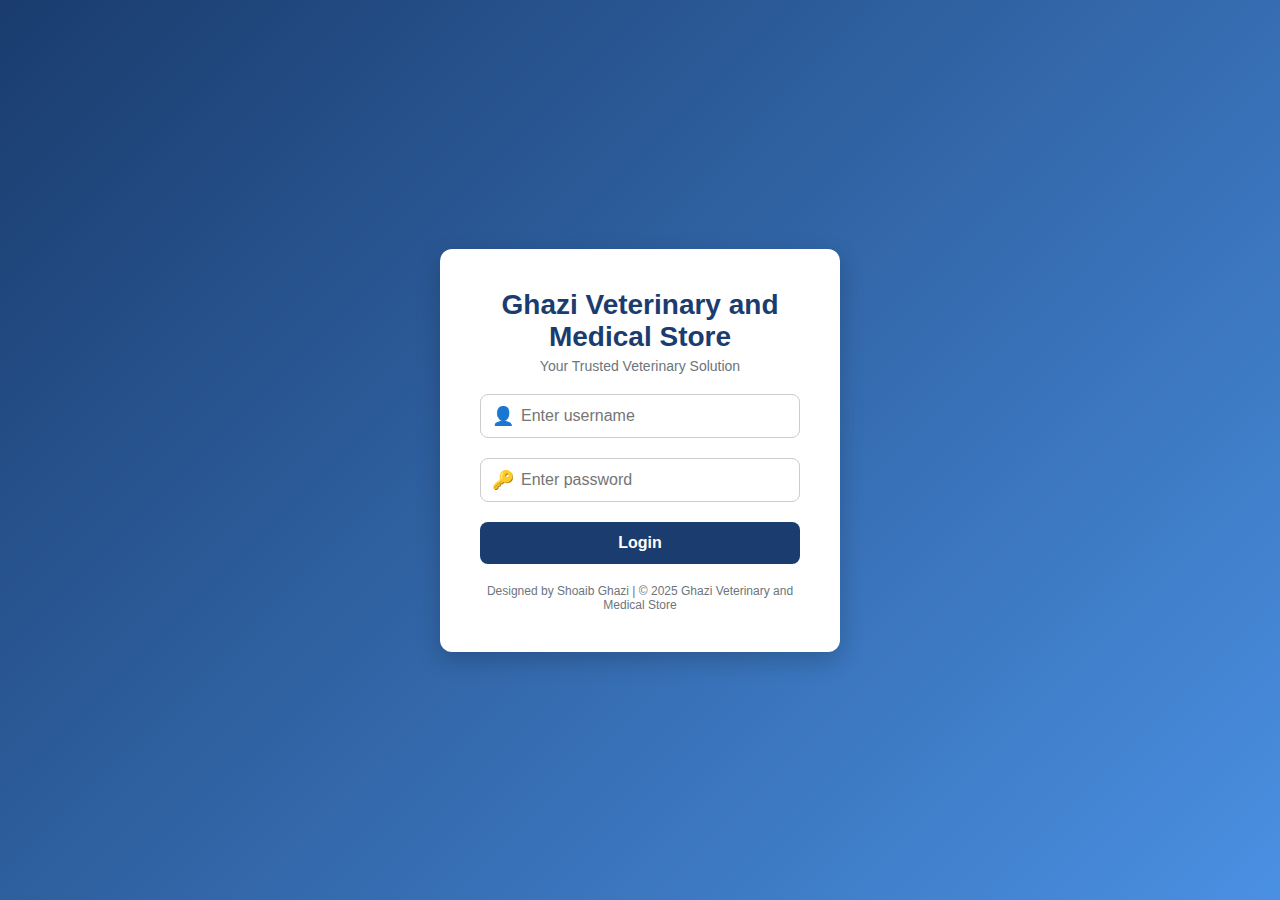
<file: index.html>
<!DOCTYPE html>
<html lang="en">
<head>
    <meta charset="UTF-8">
    <meta name="viewport" content="width=device-width, initial-scale=1.0">
    <title>Dashboard - Ghazi Veterinary and Medical Store</title>
    <link rel="stylesheet" href="styles.css">
</head>
<body>
    <header>
        <div class="logo">Ghazi Veterinary and Medical Store</div>
        <div class="header-right">
            <button class="hamburger" onclick="toggleSidebar()">☰</button>
            <a href="#" onclick="logout()" class="logout-link">Logout</a>
        </div>
    </header>
    <div class="container">
        <nav class="sidebar">
            <a href="index.html" class="active">Dashboard</a>
            <a href="inventory.html">Inventory</a>
            <a href="billing.html">Billing</a>
            <a href="customer.html">Customers</a>
            <a href="reports.html">Reports</a>
        </nav>
        <main class="main-content">
            <h1>Welcome to Ghazi Veterinary</h1>
            <p>Manage your veterinary and medical store efficiently.</p>
            <div class="stats-grid">
                <div class="stat-card">
                    <h3>Total Medicines</h3>
                    <p id="dash-total-medicines">0</p>
                </div>
                <div class="stat-card">
                    <h3>Total Customers</h3>
                    <p id="dash-total-customers">0</p>
                </div>
                <div class="stat-card">
                    <h3>Total Sales</h3>
                    <p id="dash-total-sales">0.00</p>
                </div>
            </div>
        </main>
    </div>
    <script src="script.js"></script>
</body>
</html>
</file>
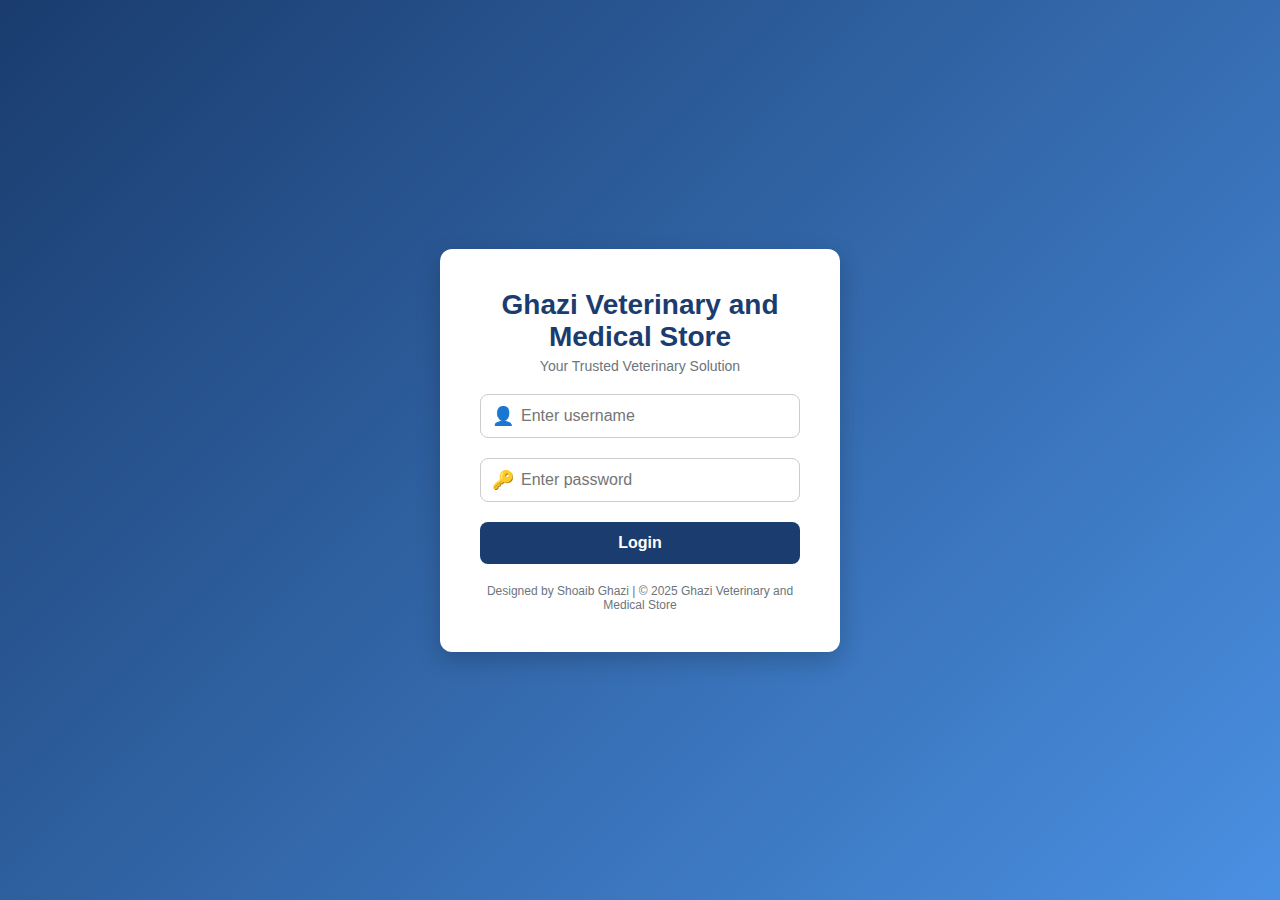
<file: billing.html>
<!DOCTYPE html>
<html lang="en">
<head>
    <meta charset="UTF-8">
    <meta name="viewport" content="width=device-width, initial-scale=1.0">
    <title>Billing - Ghazi Veterinary and Medical Store</title>
    <link rel="stylesheet" href="styles.css">
</head>
<body>
    <header>
        <div class="logo">Ghazi Veterinary and Medical Store</div>
        <div class="header-right">
            <button class="hamburger" onclick="toggleSidebar()">☰</button>
            <a href="#" onclick="logout()" class="logout-link">Logout</a>
        </div>
    </header>
    <div class="container">
        <nav class="sidebar">
            <a href="index.html">Dashboard</a>
            <a href="inventory.html">Inventory</a>
            <a href="billing.html" class="active">Billing</a>
            <a href="customer.html">Customers</a>
            <a href="reports.html">Reports</a>
        </nav>
        <main class="main-content">
            <h1>Billing</h1>
            <div class="form-container">
                <h2>Create Bill</h2>
                <div class="form-group">
                    <label for="medicine">Select Medicine</label>
                    <select id="medicine"></select>
                </div>
                <div class="form-group">
                    <label for="quantity">Quantity</label>
                    <input type="number" id="quantity" placeholder="Enter quantity" min="1">
                </div>
                <button onclick="addToBill()">Add to Bill</button>
                <p id="bill-error" class="error"></p>
            </div>
            <h2>Bill Summary</h2>
            <table id="bill-table">
                <thead>
                    <tr>
                        <th>Name</th>
                        <th>Quantity</th>
                        <th>Price</th>
                        <th>Total</th>
                        <th>Action</th>
                    </tr>
                </thead>
                <tbody id="bill-body"></tbody>
            </table>
            <p>Total: <span id="total">0.00</span></p>
            <button onclick="completeBill()">Complete Bill</button>
            <h2>Billing History</h2>
            <div id="billing-history"></div>
        </main>
    </div>
    <script src="script.js"></script>
</body>
</html>
</file>
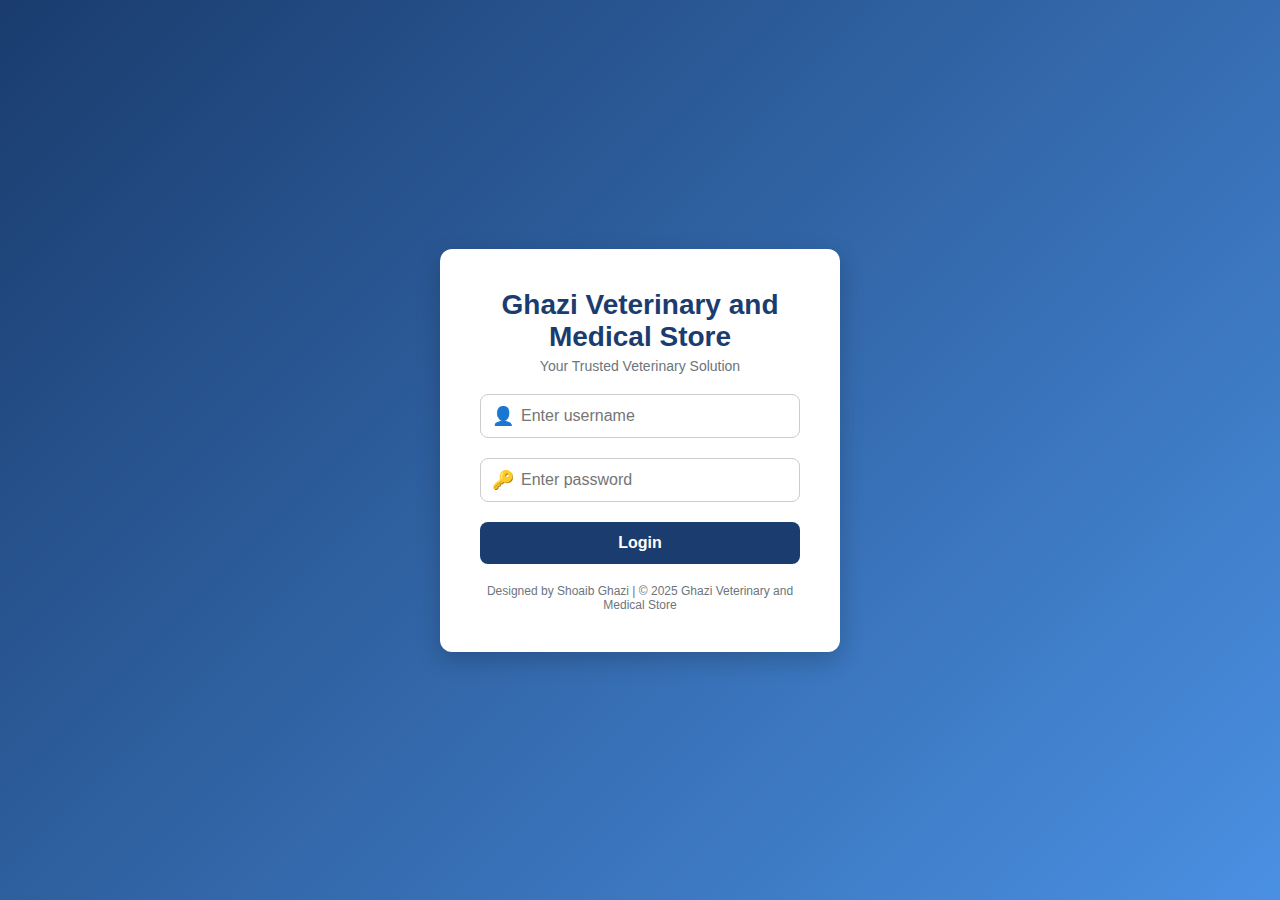
<file: customer.html>
<!DOCTYPE html>
<html lang="en">
<head>
    <meta charset="UTF-8">
    <meta name="viewport" content="width=device-width, initial-scale=1.0">
    <title>Customers - Ghazi Veterinary and Medical Store</title>
    <link rel="stylesheet" href="styles.css">
</head>
<body>
    <header>
        <div class="logo">Ghazi Veterinary and Medical Store</div>
        <div class="header-right">
            <button class="hamburger" onclick="toggleSidebar()">☰</button>
            <a href="#" onclick="logout()" class="logout-link">Logout</a>
        </div>
    </header>
    <div class="container">
        <nav class="sidebar">
            <a href="index.html">Dashboard</a>
            <a href="inventory.html">Inventory</a>
            <a href="billing.html">Billing</a>
            <a href="customer.html" class="active">Customers</a>
            <a href="reports.html">Reports</a>
        </nav>
        <main class="main-content">
            <h1>Customer Management</h1>
            <div class="form-container">
                <h2>Add Customer</h2>
                <div class="form-group">
                    <label for="name">Name</label>
                    <input type="text" id="name" placeholder="Enter customer name">
                </div>
                <div class="form-group">
                    <label for="contact">Contact</label>
                    <input type="text" id="contact" placeholder="Enter contact info">
                </div>
                <div class="form-group">
                    <label for="notes">Notes</label>
                    <textarea id="notes" placeholder="Enter notes"></textarea>
                </div>
                <button onclick="addCustomer()">Add Customer</button>
            </div>
            <h2>Customer List</h2>
            <table id="customer-table">
                <thead>
                    <tr>
                        <th>Name</th>
                        <th>Contact</th>
                        <th>Notes</th>
                        <th>Action</th>
                    </tr>
                </thead>
                <tbody id="customer-body"></tbody>
                </table>
            </main>
        </div>
        <script src="script.js"></script>
    </body>
</html>
</file>
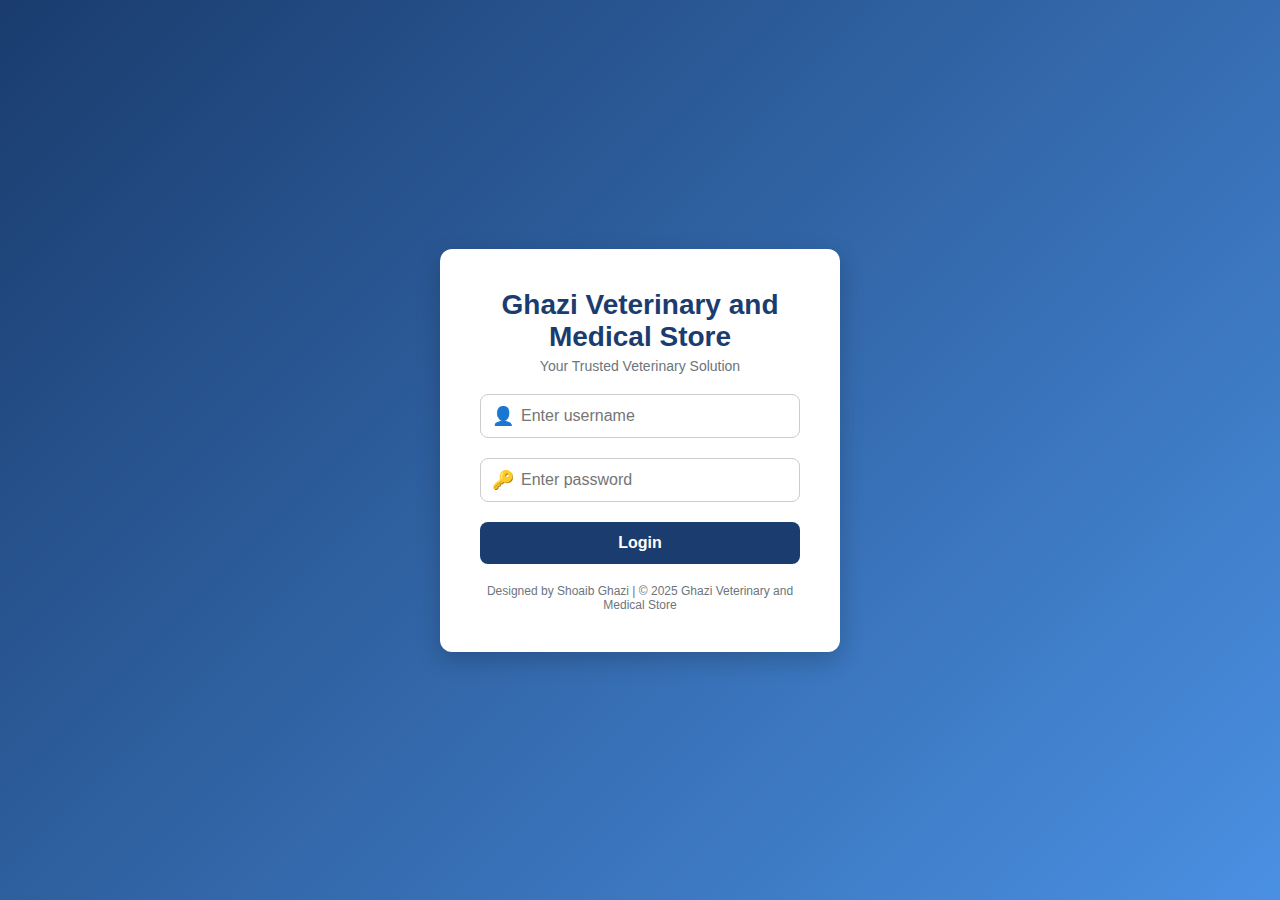
<file: inventory.html>
<!DOCTYPE html>
<html lang="en">
<head>
    <meta charset="UTF-8">
    <meta name="viewport" content="width=device-width, initial-scale=1.0">
    <title>Inventory - Ghazi Veterinary and Medical Store</title>
    <link rel="stylesheet" href="styles.css">
</head>
<body>
    <header>
        <div class="logo">Ghazi Veterinary and Medical Store</div>
        <div class="header-right">
            <button class="hamburger" onclick="toggleSidebar()">☰</button>
            <a href="#" onclick="logout()" class="logout-link">Logout</a>
        </div>
    </header>
    <div class="container">
        <nav class="sidebar">
            <a href="index.html">Dashboard</a>
            <a href="inventory.html" class="active">Inventory</a>
            <a href="billing.html">Billing</a>
            <a href="customer.html">Customers</a>
            <a href="reports.html">Reports</a>
        </nav>
        <main class="main-content">
            <h1>Inventory Management</h1>
            <div class="form-container">
                <h2>Add Medicine</h2>
                <div class="form-group">
                    <label for="name">Name</label>
                    <input type="text" id="name" placeholder="Enter medicine name">
                </div>
                <div class="form-group">
                    <label for="company">Company</label>
                    <input type="text" id="company" placeholder="Enter company name">
                </div>
                <div class="form-group">
                    <label for="quantity">Quantity</label>
                    <input type="number" id="quantity" placeholder="Enter quantity">
                </div>
                <div class="form-group">
                    <label for="price">Price per Unit</label>
                    <input type="number" id="price" placeholder="Enter price">
                </div>
                <div class="form-group">
                    <label for="expiry">Expiry Date</label>
                    <input type="date" id="expiry">
                </div>
                <button onclick="addMedicine()">Add Medicine</button>
            </div>
            <h2>Medicine List</h2>
            <table id="medicine-table">
                <thead>
                    <tr>
                        <th>Name</th>
                        <th>Company</th>
                        <th>Quantity</th>
                        <th>Price</th>
                        <th>Expiry Date</th>
                        <th>Action</th>
                    </tr>
                </thead>
                <tbody id="medicine-body"></tbody>
            </table>
        </main>
    </div>
    <script src="script.js"></script>
</body>
</html>
</file>
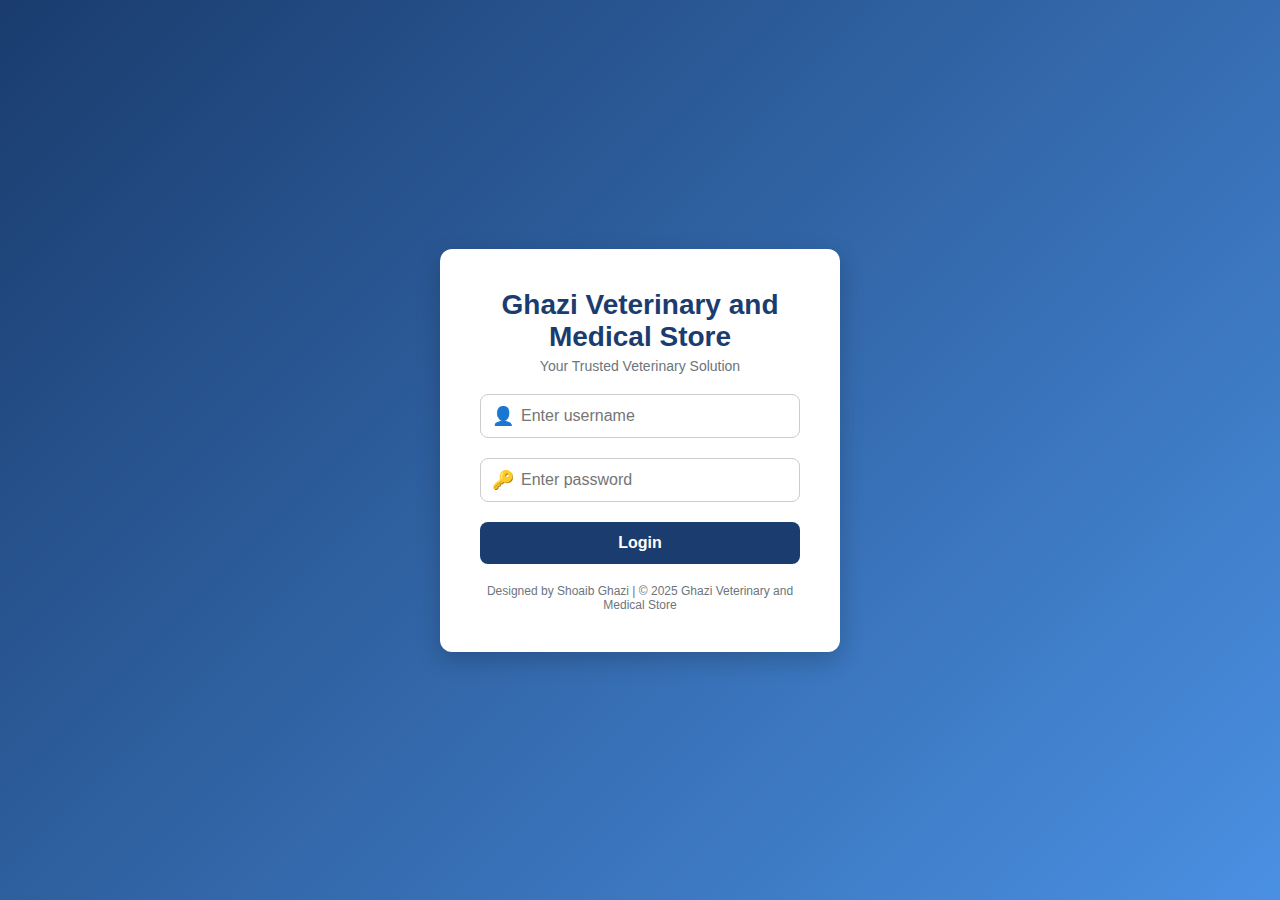
<file: login.html>
<!DOCTYPE html>
<html lang="en">
<head>
    <meta charset="UTF-8">
    <meta name="viewport" content="width=device-width, initial-scale=1.0">
    <title>Login - Ghazi Veterinary and Medical Store</title>
    <style>
        * {
            margin: 0;
            padding: 0;
            box-sizing: border-box;
            font-family: 'Segoe UI', Arial, sans-serif;
        }

        body {
            display: flex;
            justify-content: center;
            align-items: center;
            min-height: 100vh;
            background: linear-gradient(135deg, #1a3c6e, #4a90e2);
            overflow: hidden;
        }

        .login-container {
            background: #fff;
            padding: 40px;
            border-radius: 12px;
            box-shadow: 0 8px 24px rgba(0, 0, 0, 0.2);
            width: 100%;
            max-width: 400px;
            animation: fadeIn 0.5s ease-in-out;
        }

        @keyframes fadeIn {
            from { opacity: 0; transform: translateY(-20px); }
            to { opacity: 1; transform: translateY(0); }
        }

        .logo {
            text-align: center;
            margin-bottom: 20px;
        }

        .logo h1 {
            color: #1a3c6e;
            font-size: 28px;
            font-weight: 700;
        }

        .logo p {
            color: #6c757d;
            font-size: 14px;
            margin-top: 5px;
        }

        .form-group {
            position: relative;
            margin-bottom: 20px;
        }

        .form-group input {
            width: 100%;
            padding: 12px 12px 12px 40px;
            border: 1px solid #ccc;
            border-radius: 8px;
            font-size: 16px;
            transition: border-color 0.3s, box-shadow 0.3s;
        }

        .form-group input:focus {
            outline: none;
            border-color: #1a3c6e;
            box-shadow: 0 0 8px rgba(26, 60, 110, 0.2);
        }

        .form-group .icon {
            position: absolute;
            left: 12px;
            top: 50%;
            transform: translateY(-50%);
            color: #6c757d;
            font-size: 18px;
        }

        .error {
            color: #dc3545;
            background: #f8d7da;
            padding: 10px;
            border-radius: 6px;
            margin-bottom: 20px;
            font-size: 14px;
            display: none;
            text-align: center;
        }

        button {
            width: 100%;
            padding: 12px;
            background: #1a3c6e;
            color: #fff;
            border: none;
            border-radius: 8px;
            font-size: 16px;
            font-weight: 600;
            cursor: pointer;
            transition: background 0.3s, transform 0.2s;
        }

        button:hover {
            background: #2a4c8e;
            transform: translateY(-2px);
        }

        button:active {
            transform: translateY(0);
        }

        .footer {
            text-align: center;
            margin-top: 20px;
            color: #6c757d;
            font-size: 12px;
        }

        @media (max-width: 480px) {
            .login-container {
                padding: 20px;
                margin: 10px;
            }

            .logo h1 {
                font-size: 24px;
            }

            .form-group input {
                font-size: 14px;
                padding: 10px 10px 10px 36px;
            }

            .form-group .icon {
                font-size: 16px;
            }

            button {
                font-size: 14px;
                padding: 10px;
            }
        }
    </style>
</head>
<body>
    <div class="login-container">
        <div class="logo">
            <h1>Ghazi Veterinary and Medical Store</h1>
            <p>Your Trusted Veterinary Solution</p>
        </div>
        <div id="error" class="error"></div>
        <div class="form-group">
            <span class="icon">👤</span>
            <input type="text" id="username" placeholder="Enter username" autocomplete="off">
        </div>
        <div class="form-group">
            <span class="icon">🔑</span>
            <input type="password" id="password" placeholder="Enter password">
        </div>
        <button onclick="login()">Login</button>
        <div class="footer">
            <p>Designed by Shoaib Ghazi | &copy; 2025 Ghazi Veterinary and Medical Store</p>
        </div>
    </div>
    <script src="script.js"></script>
</body>
</html>
</file>
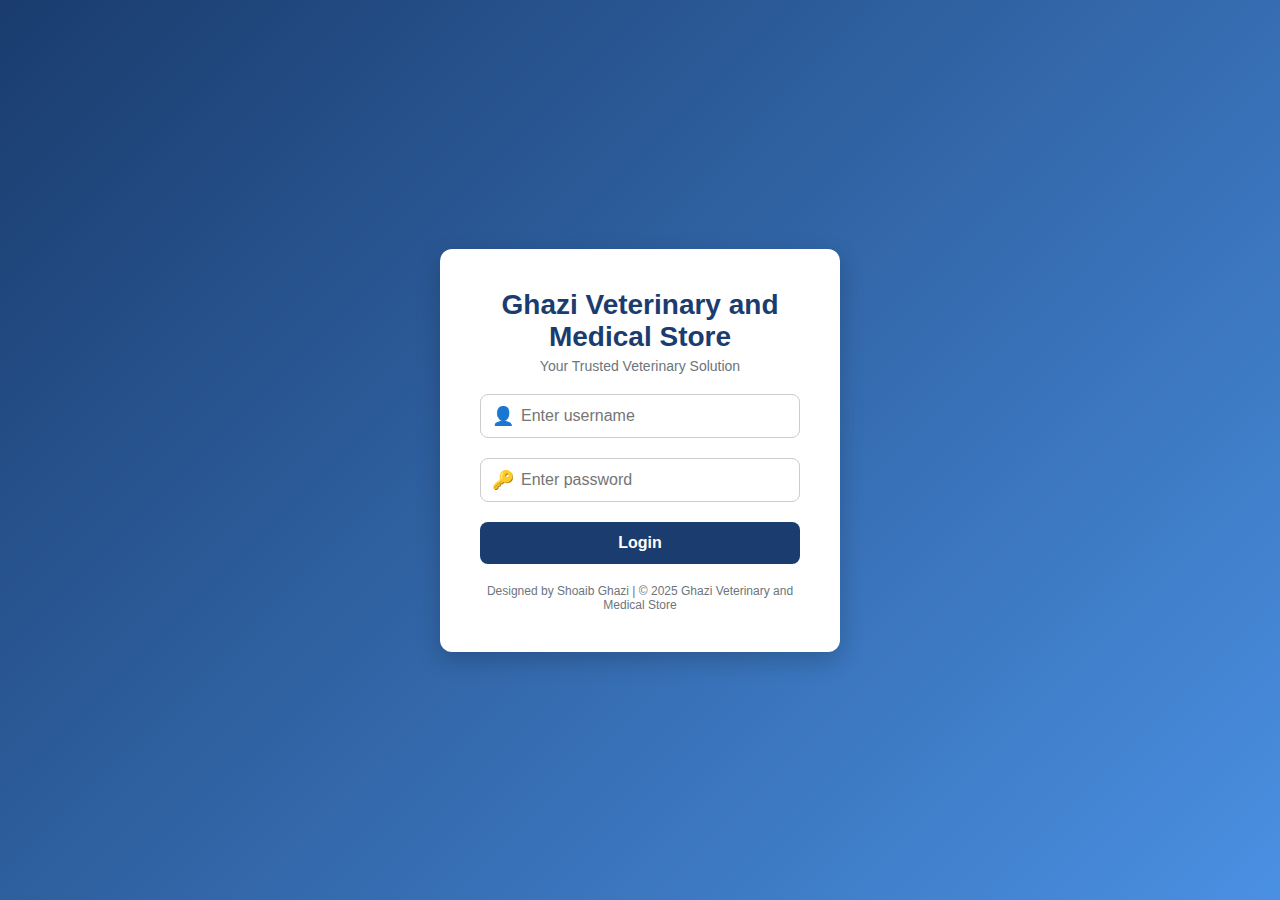
<file: reports.html>
<!DOCTYPE html>
<html lang="en">
<head>
    <meta charset="UTF-8">
    <meta name="viewport" content="width=device-width, initial-scale=1.0">
    <title>Reports - Ghazi Veterinary and Medical Store </title>
    <link rel="stylesheet" href="styles.css">
</head>
<body>
    <header>
        <div class="logo">Ghazi Veterinary and Medical Store</div>
        <div class="header-right">
            <button class="hamburger" onclick="toggleSidebar()">☰</button>
            <a href="#" onclick="logout()" class="logout-link">Logout</a>
        </div>
    </header>
    <div class="container">
        <nav class="sidebar">
            <a href="index.html">Dashboard</a>
            <a href="inventory.html">Inventory</a>
            <a href="billing.html">Billing</a>
            <a href="customer.html">Customers</a>
            <a href="reports.html" class="active">Reports</a>
        </nav>
        <main class="main-content">
            <h1>Reports</h1>
            <div class="stats-grid">
                <div class="report-card">
                    <h3>Total Medicines</h3>
                    <p id="total-medicines">0</p>
                </div>
                <div class="report-card">
                    <h3>Total Sales</h3>
                    <p id="total-sales">0.00</p>
                </div>
                <div class="report-card">
                    <h3>Total Customers</h3>
                    <p id="total-customers">0</p>
                </div>
                <div class="report-card">
                    <h3>Total Stock</h3>
                    <p id="total-stock">0</p>
                </div>
            </div>
        </main>
    </div>
    <script src="script.js"></script>
</body>
</html>
</file>
<file: styles.css>
body {
    margin: 0;
    font-family: 'Segoe UI', Arial, sans-serif;
    background-color: #e8ecef;
    color: #333;
    line-height: 1.6;
}

h1, h2, h3 {
    color: #1a3c6e;
}

/* Header */
header {
    background: #1a3c6e;
    color: white;
    padding: 15px 20px;
    display: flex;
    justify-content: space-between;
    align-items: center;
    box-shadow: 0 2px 4px rgba(0, 0, 0, 0.1);
}

.logo {
    font-size: 1.5em;
    font-weight: bold;
}

.header-right {
    display: flex;
    align-items: center;
}

.logout-link {
    color: white;
    text-decoration: none;
    padding: 8px 12px;
    border-radius: 4px;
    transition: background-color 0.3s;
}

.logout-link:hover {
    background-color: #2a5a9e;
}

.hamburger {
    display: none;
    background: none;
    border: none;
    color: white;
    font-size: 1.5em;
    cursor: pointer;
}

/* Sidebar */
.container {
    display: flex;
    min-height: calc(100vh - 60px);
}

.sidebar {
    width: 200px;
    background: #f8f9fa;
    padding: 20px;
    box-shadow: 2px 0 4px rgba(0, 0, 0, 0.1);
}

.sidebar a {
    display: block;
    color: #1a3c6e;
    text-decoration: none;
    padding: 10px;
    margin-bottom: 10px;
    border-radius: 6px;
    transition: background-color 0.3s, transform 0.2s;
}

.sidebar a:hover {
    background-color: #e1e4e8;
    transform: translateX(5px);
}

.sidebar a.active {
    background-color: #4a7abf;
    color: white;
    font-weight: bold;
}

/* Main Content */
.main-content {
    flex: 1;
    padding: 20px;
    max-width: 1200px;
    margin: 0 auto;
}

/* Login Page */
.login-container {
    display: flex;
    flex-direction: column;
    align-items: center;
    justify-content: center;
    height: 100vh;
    background: linear-gradient(135deg, #1a3c6e, #4a7abf);
}

.login-form {
    background: white;
    padding: 30px;
    border-radius: 12px;
    box-shadow: 0 6px 12px rgba(0, 0, 0, 0.15);
    width: 350px;
    margin-top: 20px;
}

/* Forms */
.form-group {
    margin-bottom: 20px;
}

label {
    display: block;
    margin-bottom: 8px;
    font-weight: 600;
    color: #1a3c6e;
}

input, select, textarea {
    width: 100%;
    padding: 10px;
    border: 1px solid #ced4da;
    border-radius: 6px;
    box-sizing: border-box;
    font-size: 1em;
}

textarea {
    height: 120px;
    resize: vertical;
}

button {
    padding: 12px 24px;
    background-color: #28a745;
    color: white;
    border: none;
    border-radius: 6px;
    cursor: pointer;
    font-size: 1em;
    transition: background-color 0.3s, transform 0.2s;
}

button:hover {
    background-color: #218838;
    transform: translateY(-2px);
}

.error {
    color: #dc3545;
    margin-top: 10px;
    font-size: 0.9em;
    display: none;
}

/* Stats and Report Cards */
.stats-grid, .report-card {
    display: grid;
    grid-template-columns: repeat(auto-fit, minmax(220px, 1fr));
    gap: 20px;
    margin-top: 20px;
}

.stat-card, .report-card {
    background: white;
    padding: 25px;
    border-radius: 12px;
    box-shadow: 0 6px 12px rgba(0, 0, 0, 0.1);
    text-align: center;
    transition: transform 0.3s, box-shadow 0.3s;
}

.stat-card:hover, .report-card:hover {
    transform: translateY(-5px);
    box-shadow: 0 8px 16px rgba(0, 0, 0, 0.15);
}

.stat-card h3, .report-card h3 {
    margin: 0 0 10px;
}

.stat-card p, .report-card p {
    margin: 0;
    color: #6c757d;
}

/* Tables */
.form-container {
    background: white;
    padding: 25px;
    border-radius: 12px;
    box-shadow: 0 6px 12px rgba(0, 0, 0, 0.1);
    margin-bottom: 20px;
}

table {
    width: 100%;
    border-collapse: collapse;
    background: white;
    box-shadow: 0 6px 12px rgba(0, 0, 0, 0.1);
    border-radius: 8px;
    overflow: hidden;
}

th, td {
    padding: 15px;
    text-align: left;
    border-bottom: 1px solid #e9ecef;
}

th {
    background-color: #f1f3f5;
    color: #1a3c6e;
    font-weight: 600;
}

.delete-btn {
    background-color: #dc3545;
    color: white;
    border: none;
    padding: 8px 12px;
    border-radius: 6px;
    cursor: pointer;
    transition: background-color 0.3s, transform 0.2s;
}

.delete-btn:hover {
    background-color: #c82333;
    transform: translateY(-2px);
}

/* Billing History */
.history-section {
    margin-top: 20px;
}

.history-date {
    margin: 20px 0 10px;
    font-size: 1.2em;
    color: #1a3c6e;
}

/* Responsive Design */
@media (max-width: 768px) {
    .login-form, .form-container {
        width: 90%;
    }

    .sidebar {
        width: 100%;
        height: 0;
        overflow: hidden;
        transition: height 0.3s;
    }

    .sidebar.active {
        height: auto;
        padding: 10px;
    }

    .hamburger {
        display: block;
    }

    .container {
        flex-direction: column;
    }

    .main-content {
        padding: 10px;
    }
}

@media (max-width: 480px) {
    table, th, td {
        font-size: 0.9em;
    }

    button, .delete-btn {
        padding: 10px;
    }
}
</file>
